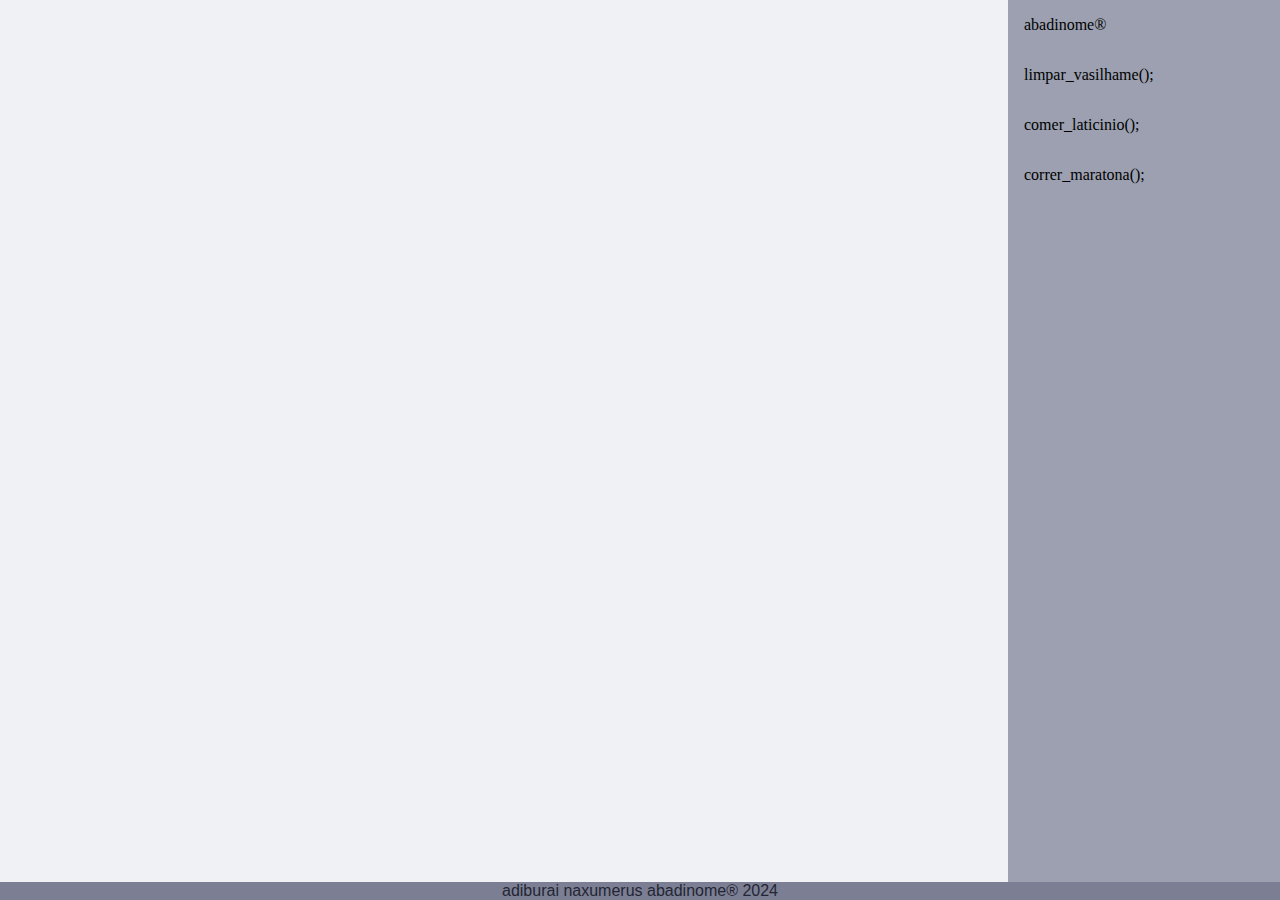
<file: template/index.html>
<!DOCTYPE html>

<html lang="PT-br">
	
<head>
	<meta charset="utf-8">
	<title>template</title>
	<link rel="stylesheet" href="style.css">
</head>

<body>
	<div id="fixed-footer">
		<p>adiburai naxumerus abadinome® 2024</p>	
	</div>	
	
	<div id="side-menu">
		<p>abadinome®</p>
		<p>limpar_vasilhame();</p>
		<p>comer_laticinio();</p>
		<p>correr_maratona();</p>
	</div>
</body>

</html>
</file>
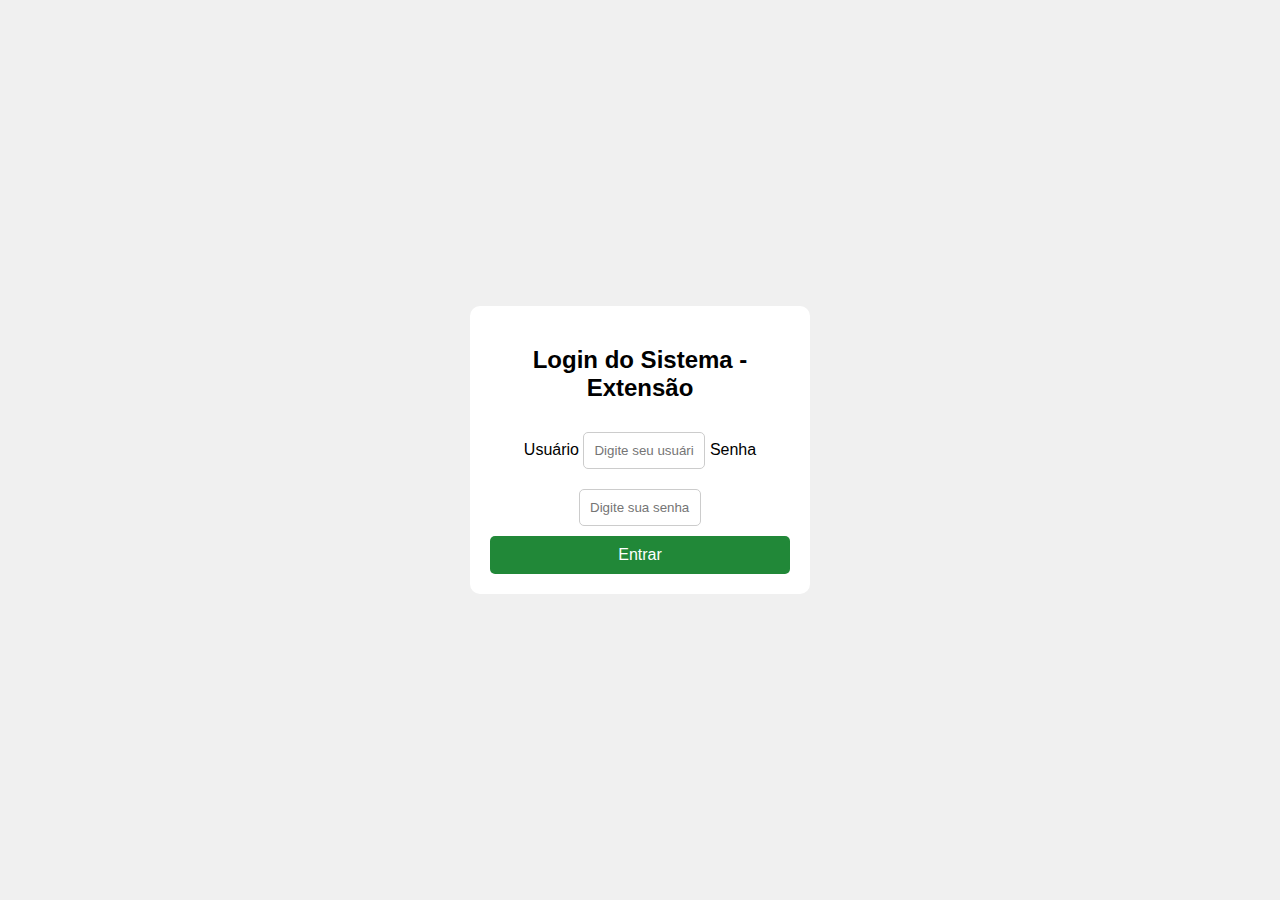
<file: login.html>
<!DOCTYPE html>
<html lang="pt-BR">
<head>
    <meta charset="UTF-8">
    <title>Tela de Login</title>
    <link rel="stylesheet" href="estilo.css">
</head>
<body>
    <div class="login-container">
        <h2>Login do Sistema - Extensão</h2>
        <form id="frmLogin">
            <label for="usuario">Usuário</label>
            <input type="text" id="txtUsuario" name="usuario" placeholder="Digite seu usuário">

            <label for="senha">Senha</label>
            <input type="password" id="txtSenha" name="senha" placeholder="Digite sua senha">

            <button type="submit" id="btnEntrar" onclick="validarLogin();return false;">Entrar</button>
        </form>
    </div>

    <script src="validacao.js"></script>
</body>

</html>
</file>
<file: template/style.css>
:root {
	--base: #eff1f5;
	--overlay-l: #9ca0b0;
	--overlay-d: #7c7f93;
	--crust: #dce0e8;
	--text: #4c4f69;
	--text-d: #232634;
	--subtext: #6c6f85;
	--lavander: #7287fd;
	--saphire: #209fb5;
	--teal: #179299;
	--green: #40a02b;
	--yellow: #df8e1d;
	--peach: #fe640b;
	--maroom: #e64553;
	--red: #d20f39;
	--mauve: #8839ef;
	--pink: #ea76cb;
	--flamingo: #dd7878;
}

body {
	background-color: var(--base);
	padding: 0px;
	margin: 0px;
	overflow-x: hidden;
}

/* footer */

#fixed-footer {
	width: 100vw;
	height: 2vh;
	margin: 0px;
	
	background-color: var(--overlay-d);
	
	position: fixed;
	bottom: 0px;
	
	display: flex;
	justify-content: center;
	align-items: center;
}

#fixed-footer p {
	font-family: Arial, sans-serif;
	color: var(--text-d);
}

/* side menu */

#side-menu {
	display: flex;
	flex-direction: column;

	position: fixed;
	right: 0px;

	height: 98vh;
	width: 20vw;

	padding-left: 1rem;

	background-color: var(--overlay-l);
}
</file>
<file: estilo.css>
body
{
    font-family: Arial, sans-serif;
    background-color: #f0f0f0;
    display:flex; 
    justify-content: center;
    align-items: center;
    height: 100vh;
    margin:0;
}

.login-container {
    background-color: white;
    padding: 20px;
    border-radius: 10px;
    width: 300px;
    text-align: center;
}

.login-container h2 
{
    margin-bottom: 20px;
}

.login-container input {
    width: 100px;
    padding: 10px;
    margin: 10px 0;
    border: 1px solid #ccc;
    border-radius: 5px;
}

.login-container button {
    width: 100%;
    padding: 10px;
    background-color: #218838;
    border: none;
    border-radius: 5px;
    color: white;
    font-size: 16px;
    cursor: pointer;
}

.login-container button:hover {
    background-color: #28a745;
}
</file>
